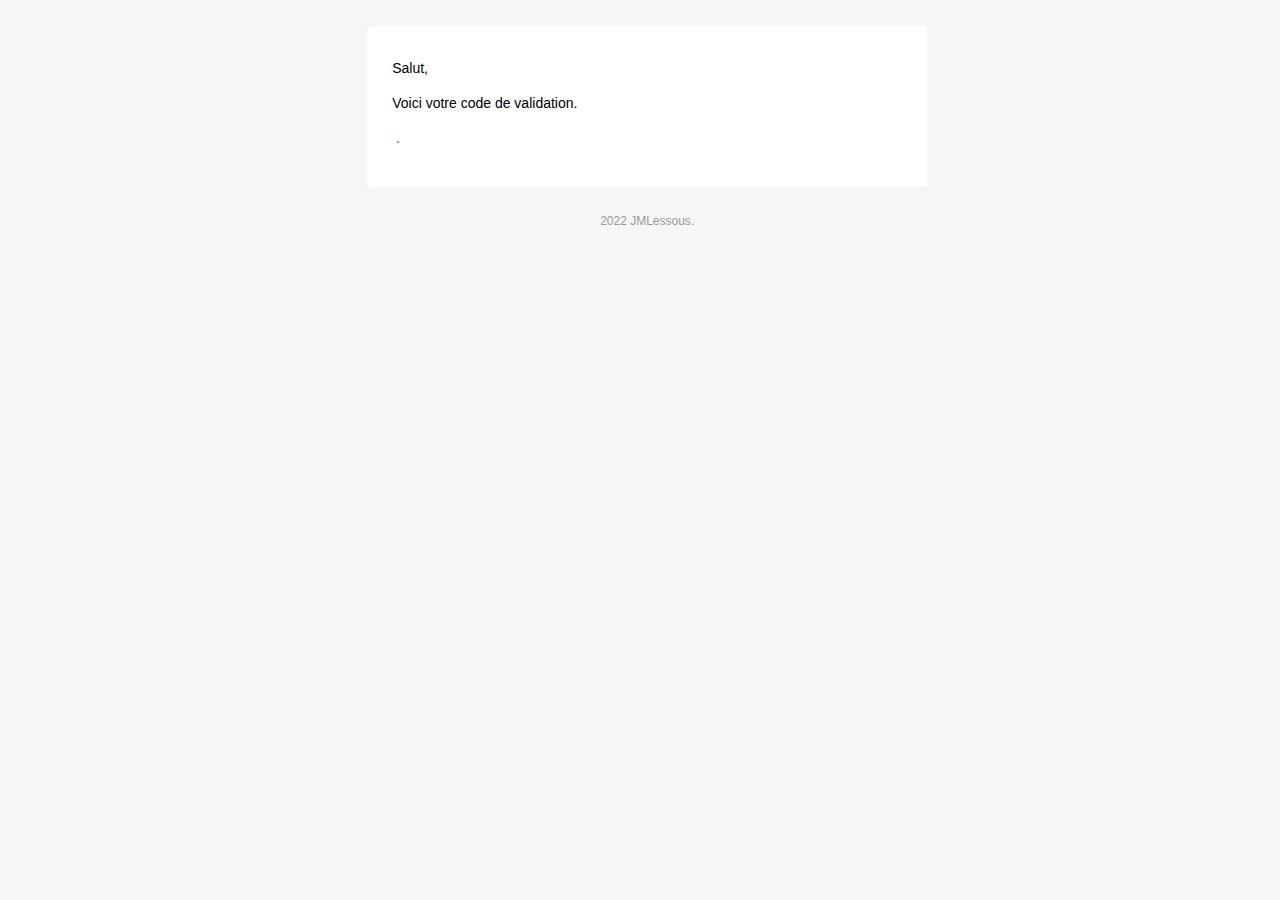
<file: src/main/resources/templates/code_validation.html>
<!doctype html>
<html lang="en" xmlns="http://www.w3.org/1999/xhtml" xmlns:v="urn:schemas-microsoft-com:vml" xmlns:o="urn:schemas-microsoft-com:office:office">
  <head>
    <meta name="viewport" content="width=device-width, initial-scale=1.0"/>
    <meta http-equiv="Content-Type" content="text/html; charset=UTF-8" />
    <title>Email</title>
    <style>
      
      img {
        border: none;
        -ms-interpolation-mode: bicubic;
        max-width: 100%; 
      }

      body {
        background-color: #f6f6f6;
        font-family: sans-serif;
        -webkit-font-smoothing: antialiased;
        font-size: 14px;
        line-height: 1.4;
        margin: 0;
        padding: 0;
        -ms-text-size-adjust: 100%;
        -webkit-text-size-adjust: 100%; 
      }

      table {
        border-collapse: separate;
        mso-table-lspace: 0pt;
        mso-table-rspace: 0pt;
        width: 100%; }
        table td {
          font-family: sans-serif;
          font-size: 14px;
          vertical-align: top; 
      }

      .body {
        background-color: #f6f6f6;
        width: 100%; 
      }
      .container {
        display: block;
        margin: 0 auto !important;
        /* makes it centered */
        max-width: 580px;
        padding: 10px;
        width: 580px; 
      }
      .content {
        box-sizing: border-box;
        display: block;
        margin: 0 auto;
        max-width: 580px;
        padding: 10px; 
      }
      .main {
        background: #ffffff;
        border-radius: 3px;
        width: 100%; 
      }

      .wrapper {
        box-sizing: border-box;
        padding: 20px; 
      }

      .content-block {
        padding-bottom: 10px;
        padding-top: 10px;
      }

      .footer {
        clear: both;
        margin-top: 10px;
        text-align: center;
        width: 100%; 
      }
        .footer td,
        .footer p,
        .footer span,
        .footer a {
          color: #999999;
          font-size: 12px;
          text-align: center; 
      }
      h1,
      h2,
      h3,
      h4 {
        color: #000000;
        font-family: sans-serif;
        font-weight: 400;
        line-height: 1.4;
        margin: 0;
        margin-bottom: 30px; 
      }

      h1 {
        font-size: 35px;
        font-weight: 300;
        text-align: center;
        text-transform: capitalize; 
      }

      p,
      ul,
      ol {
        font-family: sans-serif;
        font-size: 14px;
        font-weight: normal;
        margin: 0;
        margin-bottom: 15px; 
      }
        p li,
        ul li,
        ol li {
          list-style-position: inside;
          margin-left: 5px; 
      }

      a {
        color: #3498db;
        text-decoration: underline; 
      }
      .btn {
        box-sizing: border-box;
        width: 100%; }
        .btn > tbody > tr > td {
          padding-bottom: 15px; }
        .btn table {
          width: auto; 
      }
        .btn table td {
          background-color: #ffffff;
          border-radius: 5px;
          text-align: center; 
      }
        .btn a {
          background-color: #ffffff;
          border: solid 1px #3498db;
          border-radius: 5px;
          box-sizing: border-box;
          color: #3498db;
          cursor: pointer;
          display: inline-block;
          font-size: 14px;
          font-weight: bold;
          margin: 0;
          padding: 12px 25px;
          text-decoration: none;
          text-transform: capitalize; 
      }

      .btn-primary table td {
        background-color: #3498db; 
      }

      .btn-primary a {
        background-color: #3498db;
        border-color: #3498db;
        color: #ffffff; 
      }
      .last {
        margin-bottom: 0; 
      }

      .first {
        margin-top: 0; 
      }

      .align-center {
        text-align: center; 
      }

      .align-right {
        text-align: right; 
      }

      .align-left {
        text-align: left; 
      }

      .clear {
        clear: both; 
      }

      .mt0 {
        margin-top: 0; 
      }

      .mb0 {
        margin-bottom: 0; 
      }

      .preheader {
        color: transparent;
        display: none;
        height: 0;
        max-height: 0;
        max-width: 0;
        opacity: 0;
        overflow: hidden;
        mso-hide: all;
        visibility: hidden;
        width: 0; 
      }

      .powered-by a {
        text-decoration: none; 
      }

      hr {
        border: 0;
        border-bottom: 1px solid #f6f6f6;
        margin: 20px 0; 
      }
      @media only screen and (max-width: 620px) {
        table.body h1 {
          font-size: 28px !important;
          margin-bottom: 10px !important; 
        }
        table.body p,
        table.body ul,
        table.body ol,
        table.body td,
        table.body span,
        table.body a {
          font-size: 16px !important; 
        }
        table.body .wrapper,
        table.body .article {
          padding: 10px !important; 
        }
        table.body .content {
          padding: 0 !important; 
        }
        table.body .container {
          padding: 0 !important;
          width: 100% !important; 
        }
        table.body .main {
          border-left-width: 0 !important;
          border-radius: 0 !important;
          border-right-width: 0 !important; 
        }
        table.body .btn table {
          width: 100% !important; 
        }
        table.body .btn a {
          width: 100% !important; 
        }
        table.body .img-responsive {
          height: auto !important;
          max-width: 100% !important;
          width: auto !important; 
        }
      }
      @media all {
        .ExternalClass {
          width: 100%; 
        }
        .ExternalClass,
        .ExternalClass p,
        .ExternalClass span,
        .ExternalClass font,
        .ExternalClass td,
        .ExternalClass div {
          line-height: 100%; 
        }
        .apple-link a {
          color: inherit !important;
          font-family: inherit !important;
          font-size: inherit !important;
          font-weight: inherit !important;
          line-height: inherit !important;
          text-decoration: none !important; 
        }
        #MessageViewBody a {
          color: inherit;
          text-decoration: none;
          font-size: inherit;
          font-family: inherit;
          font-weight: inherit;
          line-height: inherit;
        }
        .btn-primary table td:hover {
          background-color: #34495e !important; 
        }
        .btn-primary a:hover {
          background-color: #34495e !important;
          border-color: #34495e !important; 
        } 
      }

    </style>
  </head>
  <body>
    <table class="body">
    <caption></caption>
    <tr><th></th></tr>
      <tr>
        <td>&nbsp;</td>
        <td class="container">
          <div class="content">

            <!-- START CENTERED WHITE CONTAINER -->
            <table class="main">
				<caption></caption>
				<tr><th></th></tr>
              <!-- START MAIN CONTENT AREA -->
              <tr>
                <td class="wrapper">
                  <table >
                  <caption></caption>
                  <tr><th></th></tr>
                    <tr>
                      <td>
                        <p>Salut,<span th:text="${name}"></span></p>
                        <p>Voici votre code de validation.</p>
                        <table  class="btn btn-primary">
                        <caption></caption>
                        <thead><th></th></thead>
                          <tbody>
                            <tr>
                              <td>
                                <table>
                                <caption></caption>
                                <thead><th></th></thead>
                                  <tbody>
                                    <tr>
                                      <td> <span th:text="${code}" style="color: white;font-size:25px"></span></td>
                                    </tr>
                                  </tbody>
                                </table>
                              </td>
                            </tr>
                          </tbody>
                        </table>
                      </td>
                    </tr>
                  </table>
                </td>
              </tr>

            <!-- END MAIN CONTENT AREA -->
            </table>
            <!-- END CENTERED WHITE CONTAINER -->

            <!-- START FOOTER -->
            <div class="footer">
              <table >
              <caption></caption>
              <tr><th></th></tr>
                <tr>
                  <td class="content-block powered-by">
                    2022 <a href="#">JMLessous</a>.
                  </td>
                </tr>
              </table>
            </div>
            <!-- END FOOTER -->

          </div>
        </td>
      </tr>
    </table>
  </body>
</html>
</file>
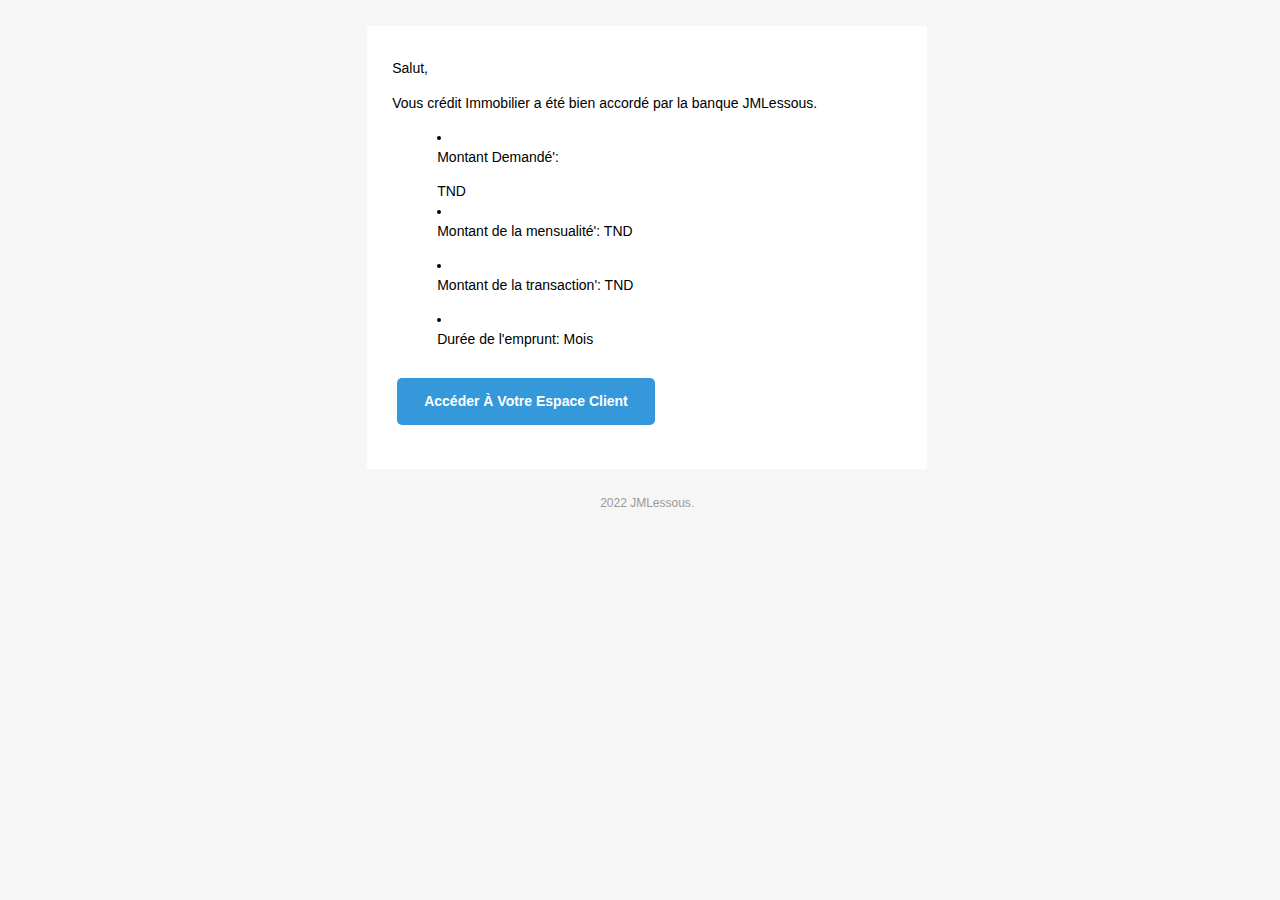
<file: src/main/resources/templates/credit_immo_confirmation.html>
<!doctype html>
<html lang="en" xmlns="http://www.w3.org/1999/xhtml" xmlns:v="urn:schemas-microsoft-com:vml" xmlns:o="urn:schemas-microsoft-com:office:office">
  <head>
    <meta name="viewport" content="width=device-width, initial-scale=1.0"/>
    <meta http-equiv="Content-Type" content="text/html; charset=UTF-8" />
    <title>Email</title>
    <style>
      
      img {
        border: none;
        -ms-interpolation-mode: bicubic;
        max-width: 100%; 
      }

      body {
        background-color: #f6f6f6;
        font-family: sans-serif;
        -webkit-font-smoothing: antialiased;
        font-size: 14px;
        line-height: 1.4;
        margin: 0;
        padding: 0;
        -ms-text-size-adjust: 100%;
        -webkit-text-size-adjust: 100%; 
      }

      table {
        border-collapse: separate;
        mso-table-lspace: 0pt;
        mso-table-rspace: 0pt;
        width: 100%; }
        table td {
          font-family: sans-serif;
          font-size: 14px;
          vertical-align: top; 
      }

      .body {
        background-color: #f6f6f6;
        width: 100%; 
      }
      .container {
        display: block;
        margin: 0 auto !important;
        /* makes it centered */
        max-width: 580px;
        padding: 10px;
        width: 580px; 
      }
      .content {
        box-sizing: border-box;
        display: block;
        margin: 0 auto;
        max-width: 580px;
        padding: 10px; 
      }
      .main {
        background: #ffffff;
        border-radius: 3px;
        width: 100%; 
      }

      .wrapper {
        box-sizing: border-box;
        padding: 20px; 
      }

      .content-block {
        padding-bottom: 10px;
        padding-top: 10px;
      }

      .footer {
        clear: both;
        margin-top: 10px;
        text-align: center;
        width: 100%; 
      }
        .footer td,
        .footer p,
        .footer span,
        .footer a {
          color: #999999;
          font-size: 12px;
          text-align: center; 
      }
      h1,
      h2,
      h3,
      h4 {
        color: #000000;
        font-family: sans-serif;
        font-weight: 400;
        line-height: 1.4;
        margin: 0;
        margin-bottom: 30px; 
      }

      h1 {
        font-size: 35px;
        font-weight: 300;
        text-align: center;
        text-transform: capitalize; 
      }

      p,
      ul,
      ol {
        font-family: sans-serif;
        font-size: 14px;
        font-weight: normal;
        margin: 0;
        margin-bottom: 15px; 
      }
        p li,
        ul li,
        ol li {
          list-style-position: inside;
          margin-left: 5px; 
      }

      a {
        color: #3498db;
        text-decoration: underline; 
      }
      .btn {
        box-sizing: border-box;
        width: 100%; }
        .btn > tbody > tr > td {
          padding-bottom: 15px; }
        .btn table {
          width: auto; 
      }
        .btn table td {
          background-color: #ffffff;
          border-radius: 5px;
          text-align: center; 
      }
        .btn a {
          background-color: #ffffff;
          border: solid 1px #3498db;
          border-radius: 5px;
          box-sizing: border-box;
          color: #3498db;
          cursor: pointer;
          display: inline-block;
          font-size: 14px;
          font-weight: bold;
          margin: 0;
          padding: 12px 25px;
          text-decoration: none;
          text-transform: capitalize; 
      }

      .btn-primary table td {
        background-color: #3498db; 
      }

      .btn-primary a {
        background-color: #3498db;
        border-color: #3498db;
        color: #ffffff; 
      }
      .last {
        margin-bottom: 0; 
      }

      .first {
        margin-top: 0; 
      }

      .align-center {
        text-align: center; 
      }

      .align-right {
        text-align: right; 
      }

      .align-left {
        text-align: left; 
      }

      .clear {
        clear: both; 
      }

      .mt0 {
        margin-top: 0; 
      }

      .mb0 {
        margin-bottom: 0; 
      }

      .preheader {
        color: transparent;
        display: none;
        height: 0;
        max-height: 0;
        max-width: 0;
        opacity: 0;
        overflow: hidden;
        mso-hide: all;
        visibility: hidden;
        width: 0; 
      }

      .powered-by a {
        text-decoration: none; 
      }

      hr {
        border: 0;
        border-bottom: 1px solid #f6f6f6;
        margin: 20px 0; 
      }
      @media only screen and (max-width: 620px) {
        table.body h1 {
          font-size: 28px !important;
          margin-bottom: 10px !important; 
        }
        table.body p,
        table.body ul,
        table.body ol,
        table.body td,
        table.body span,
        table.body a {
          font-size: 16px !important; 
        }
        table.body .wrapper,
        table.body .article {
          padding: 10px !important; 
        }
        table.body .content {
          padding: 0 !important; 
        }
        table.body .container {
          padding: 0 !important;
          width: 100% !important; 
        }
        table.body .main {
          border-left-width: 0 !important;
          border-radius: 0 !important;
          border-right-width: 0 !important; 
        }
        table.body .btn table {
          width: 100% !important; 
        }
        table.body .btn a {
          width: 100% !important; 
        }
        table.body .img-responsive {
          height: auto !important;
          max-width: 100% !important;
          width: auto !important; 
        }
      }
      @media all {
        .ExternalClass {
          width: 100%; 
        }
        .ExternalClass,
        .ExternalClass p,
        .ExternalClass span,
        .ExternalClass font,
        .ExternalClass td,
        .ExternalClass div {
          line-height: 100%; 
        }
        .apple-link a {
          color: inherit !important;
          font-family: inherit !important;
          font-size: inherit !important;
          font-weight: inherit !important;
          line-height: inherit !important;
          text-decoration: none !important; 
        }
        #MessageViewBody a {
          color: inherit;
          text-decoration: none;
          font-size: inherit;
          font-family: inherit;
          font-weight: inherit;
          line-height: inherit;
        }
        .btn-primary table td:hover {
          background-color: #34495e !important; 
        }
        .btn-primary a:hover {
          background-color: #34495e !important;
          border-color: #34495e !important; 
        } 
      }

    </style>
  </head>
  <body>
    <table class="body">
    <caption></caption>
    <tr><th></th></tr>
      <tr>
        <td>&nbsp;</td>
        <td class="container">
          <div class="content">

            <!-- START CENTERED WHITE CONTAINER -->
            <table class="main">
				<caption></caption>
				<tr><th></th></tr>
              <!-- START MAIN CONTENT AREA -->
              <tr>
                <td class="wrapper">
                  <table >
                  <caption></caption>
                  <tr><th></th></tr>
                    <tr>
                      <td>
                        <p>Salut,<span th:text="${name}"></span></p>
                        <p>Vous crédit Immobilier a été bien accordé par la banque JMLessous.</p>
                        <ul>
                        	<li><p>Montant Demandé': <span th:text="${m_demande}"></span></p> TND</li>
                        	<li><p>Montant de la mensualité': <span th:text="${m_mensualite}"></span> TND</p></li>
                        	<li><p>Montant de la transaction': <span th:text="${m_transaction}"></span> TND</p></li>
                        	<li><p>Durée de l'emprunt: <span th:text="${duree}"></span> Mois</p></li>
                        </ul>
                        <table  class="btn btn-primary">
                        <caption></caption>
                        <thead><th></th></thead>
                          <tbody>
                            <tr>
                              <td>
                                <table>
                                <caption></caption>
                                <thead><th></th></thead>
                                  <tbody>
                                    <tr>
                                      <td> <a href="http://localhost:4200/espace-client/mes-credits" target="_blank">Accéder à votre espace client</a></td>
                                    </tr>
                                  </tbody>
                                </table>
                              </td>
                            </tr>
                          </tbody>
                        </table>
                      </td>
                    </tr>
                  </table>
                </td>
              </tr>

            <!-- END MAIN CONTENT AREA -->
            </table>
            <!-- END CENTERED WHITE CONTAINER -->

            <!-- START FOOTER -->
            <div class="footer">
              <table >
              <caption></caption>
              <tr><th></th></tr>
                <tr>
                  <td class="content-block powered-by">
                    2022 <a href="#">JMLessous</a>.
                  </td>
                </tr>
              </table>
            </div>
            <!-- END FOOTER -->

          </div>
        </td>
      </tr>
    </table>
  </body>
</html>
</file>
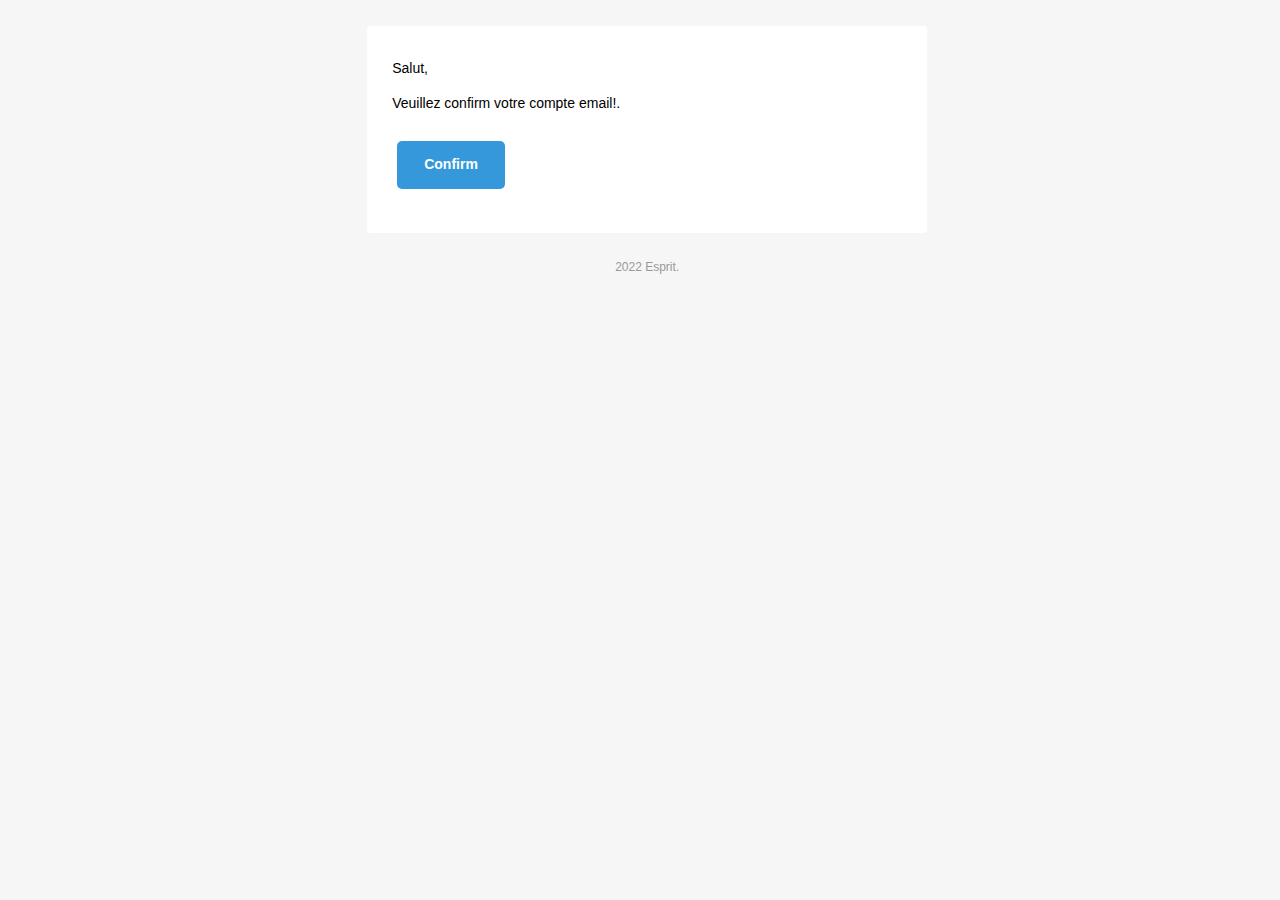
<file: src/main/resources/templates/email_confirmation.html>
<!doctype html>
<html lang="en" xmlns="http://www.w3.org/1999/xhtml" xmlns:v="urn:schemas-microsoft-com:vml" xmlns:o="urn:schemas-microsoft-com:office:office">
  <head>
    <meta name="viewport" content="width=device-width, initial-scale=1.0"/>
    <meta http-equiv="Content-Type" content="text/html; charset=UTF-8" />
    <title>Email</title>
    <style>
      
      img {
        border: none;
        -ms-interpolation-mode: bicubic;
        max-width: 100%; 
      }

      body {
        background-color: #f6f6f6;
        font-family: sans-serif;
        -webkit-font-smoothing: antialiased;
        font-size: 14px;
        line-height: 1.4;
        margin: 0;
        padding: 0;
        -ms-text-size-adjust: 100%;
        -webkit-text-size-adjust: 100%; 
      }

      table {
        border-collapse: separate;
        mso-table-lspace: 0pt;
        mso-table-rspace: 0pt;
        width: 100%; }
        table td {
          font-family: sans-serif;
          font-size: 14px;
          vertical-align: top; 
      }

      .body {
        background-color: #f6f6f6;
        width: 100%; 
      }
      .container {
        display: block;
        margin: 0 auto !important;
        /* makes it centered */
        max-width: 580px;
        padding: 10px;
        width: 580px; 
      }
      .content {
        box-sizing: border-box;
        display: block;
        margin: 0 auto;
        max-width: 580px;
        padding: 10px; 
      }
      .main {
        background: #ffffff;
        border-radius: 3px;
        width: 100%; 
      }

      .wrapper {
        box-sizing: border-box;
        padding: 20px; 
      }

      .content-block {
        padding-bottom: 10px;
        padding-top: 10px;
      }

      .footer {
        clear: both;
        margin-top: 10px;
        text-align: center;
        width: 100%; 
      }
        .footer td,
        .footer p,
        .footer span,
        .footer a {
          color: #999999;
          font-size: 12px;
          text-align: center; 
      }
      h1,
      h2,
      h3,
      h4 {
        color: #000000;
        font-family: sans-serif;
        font-weight: 400;
        line-height: 1.4;
        margin: 0;
        margin-bottom: 30px; 
      }

      h1 {
        font-size: 35px;
        font-weight: 300;
        text-align: center;
        text-transform: capitalize; 
      }

      p,
      ul,
      ol {
        font-family: sans-serif;
        font-size: 14px;
        font-weight: normal;
        margin: 0;
        margin-bottom: 15px; 
      }
        p li,
        ul li,
        ol li {
          list-style-position: inside;
          margin-left: 5px; 
      }

      a {
        color: #3498db;
        text-decoration: underline; 
      }
      .btn {
        box-sizing: border-box;
        width: 100%; }
        .btn > tbody > tr > td {
          padding-bottom: 15px; }
        .btn table {
          width: auto; 
      }
        .btn table td {
          background-color: #ffffff;
          border-radius: 5px;
          text-align: center; 
      }
        .btn a {
          background-color: #ffffff;
          border: solid 1px #3498db;
          border-radius: 5px;
          box-sizing: border-box;
          color: #3498db;
          cursor: pointer;
          display: inline-block;
          font-size: 14px;
          font-weight: bold;
          margin: 0;
          padding: 12px 25px;
          text-decoration: none;
          text-transform: capitalize; 
      }

      .btn-primary table td {
        background-color: #3498db; 
      }

      .btn-primary a {
        background-color: #3498db;
        border-color: #3498db;
        color: #ffffff; 
      }
      .last {
        margin-bottom: 0; 
      }

      .first {
        margin-top: 0; 
      }

      .align-center {
        text-align: center; 
      }

      .align-right {
        text-align: right; 
      }

      .align-left {
        text-align: left; 
      }

      .clear {
        clear: both; 
      }

      .mt0 {
        margin-top: 0; 
      }

      .mb0 {
        margin-bottom: 0; 
      }

      .preheader {
        color: transparent;
        display: none;
        height: 0;
        max-height: 0;
        max-width: 0;
        opacity: 0;
        overflow: hidden;
        mso-hide: all;
        visibility: hidden;
        width: 0; 
      }

      .powered-by a {
        text-decoration: none; 
      }

      hr {
        border: 0;
        border-bottom: 1px solid #f6f6f6;
        margin: 20px 0; 
      }
      @media only screen and (max-width: 620px) {
        table.body h1 {
          font-size: 28px !important;
          margin-bottom: 10px !important; 
        }
        table.body p,
        table.body ul,
        table.body ol,
        table.body td,
        table.body span,
        table.body a {
          font-size: 16px !important; 
        }
        table.body .wrapper,
        table.body .article {
          padding: 10px !important; 
        }
        table.body .content {
          padding: 0 !important; 
        }
        table.body .container {
          padding: 0 !important;
          width: 100% !important; 
        }
        table.body .main {
          border-left-width: 0 !important;
          border-radius: 0 !important;
          border-right-width: 0 !important; 
        }
        table.body .btn table {
          width: 100% !important; 
        }
        table.body .btn a {
          width: 100% !important; 
        }
        table.body .img-responsive {
          height: auto !important;
          max-width: 100% !important;
          width: auto !important; 
        }
      }
      @media all {
        .ExternalClass {
          width: 100%; 
        }
        .ExternalClass,
        .ExternalClass p,
        .ExternalClass span,
        .ExternalClass font,
        .ExternalClass td,
        .ExternalClass div {
          line-height: 100%; 
        }
        .apple-link a {
          color: inherit !important;
          font-family: inherit !important;
          font-size: inherit !important;
          font-weight: inherit !important;
          line-height: inherit !important;
          text-decoration: none !important; 
        }
        #MessageViewBody a {
          color: inherit;
          text-decoration: none;
          font-size: inherit;
          font-family: inherit;
          font-weight: inherit;
          line-height: inherit;
        }
        .btn-primary table td:hover {
          background-color: #34495e !important; 
        }
        .btn-primary a:hover {
          background-color: #34495e !important;
          border-color: #34495e !important; 
        } 
      }

    </style>
  </head>
  <body>
    <table class="body">
    <caption></caption>
    <tr><th></th></tr>
      <tr>
        <td>&nbsp;</td>
        <td class="container">
          <div class="content">

            <!-- START CENTERED WHITE CONTAINER -->
            <table class="main">
			<caption></caption>
			<tr><th></th></tr>
              <!-- START MAIN CONTENT AREA -->
              <tr>
                <td class="wrapper">
                  <table>
                  <caption></caption>
                  <tr><th></th></tr>
                    <tr>
                      <td>
                        <p>Salut, <span th:text="${name}"></span></p>
                        <p>Veuillez confirm votre compte email!.</p>
                        <table class="btn btn-primary">
                        <caption></caption>
                        <thead><th></th></thead>
                          <tbody>
                            <tr>
                              <td>
                                <table>
                                <caption></caption>
                                <thead><th></th></thead>
                                  <tbody>
                                    <tr>
                                      <td> <a href="http://localhost:4200/auth/confirm" target="_blank">Confirm</a> </td>
                                    </tr>
                                  </tbody>
                                </table>
                              </td>
                            </tr>
                          </tbody>
                        </table>
                      </td>
                    </tr>
                  </table>
                </td>
              </tr>

            <!-- END MAIN CONTENT AREA -->
            </table>
            <!-- END CENTERED WHITE CONTAINER -->

            <!-- START FOOTER -->
            <div class="footer">
              <table >
              <caption></caption>
              <tr><th></th></tr>
                <tr>
                  <td class="content-block powered-by">
                    2022 <a href="#">Esprit</a>.
                  </td>
                </tr>
              </table>
            </div>
            <!-- END FOOTER -->

          </div>
        </td>
      </tr>
    </table>
  </body>
</html>
</file>
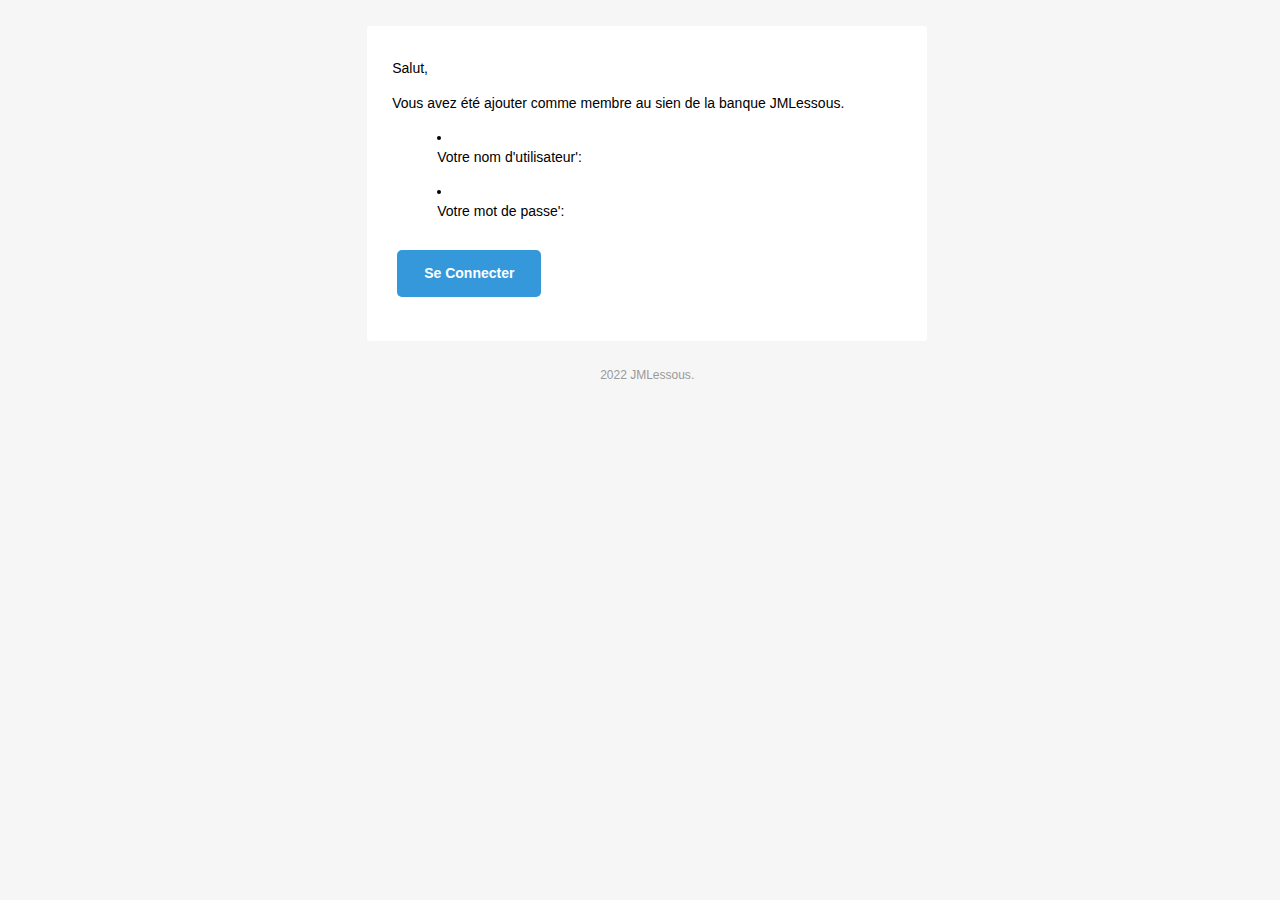
<file: src/main/resources/templates/personnals_notification.html>
<!doctype html>
<html lang="en" xmlns="http://www.w3.org/1999/xhtml" xmlns:v="urn:schemas-microsoft-com:vml" xmlns:o="urn:schemas-microsoft-com:office:office">
  <head>
    <meta name="viewport" content="width=device-width, initial-scale=1.0"/>
    <meta http-equiv="Content-Type" content="text/html; charset=UTF-8" />
    <title>Email</title>
    <style>
      
      img {
        border: none;
        -ms-interpolation-mode: bicubic;
        max-width: 100%; 
      }

      body {
        background-color: #f6f6f6;
        font-family: sans-serif;
        -webkit-font-smoothing: antialiased;
        font-size: 14px;
        line-height: 1.4;
        margin: 0;
        padding: 0;
        -ms-text-size-adjust: 100%;
        -webkit-text-size-adjust: 100%; 
      }

      table {
        border-collapse: separate;
        mso-table-lspace: 0pt;
        mso-table-rspace: 0pt;
        width: 100%; }
        table td {
          font-family: sans-serif;
          font-size: 14px;
          vertical-align: top; 
      }

      .body {
        background-color: #f6f6f6;
        width: 100%; 
      }
      .container {
        display: block;
        margin: 0 auto !important;
        /* makes it centered */
        max-width: 580px;
        padding: 10px;
        width: 580px; 
      }
      .content {
        box-sizing: border-box;
        display: block;
        margin: 0 auto;
        max-width: 580px;
        padding: 10px; 
      }
      .main {
        background: #ffffff;
        border-radius: 3px;
        width: 100%; 
      }

      .wrapper {
        box-sizing: border-box;
        padding: 20px; 
      }

      .content-block {
        padding-bottom: 10px;
        padding-top: 10px;
      }

      .footer {
        clear: both;
        margin-top: 10px;
        text-align: center;
        width: 100%; 
      }
        .footer td,
        .footer p,
        .footer span,
        .footer a {
          color: #999999;
          font-size: 12px;
          text-align: center; 
      }
      h1,
      h2,
      h3,
      h4 {
        color: #000000;
        font-family: sans-serif;
        font-weight: 400;
        line-height: 1.4;
        margin: 0;
        margin-bottom: 30px; 
      }

      h1 {
        font-size: 35px;
        font-weight: 300;
        text-align: center;
        text-transform: capitalize; 
      }

      p,
      ul,
      ol {
        font-family: sans-serif;
        font-size: 14px;
        font-weight: normal;
        margin: 0;
        margin-bottom: 15px; 
      }
        p li,
        ul li,
        ol li {
          list-style-position: inside;
          margin-left: 5px; 
      }

      a {
        color: #3498db;
        text-decoration: underline; 
      }
      .btn {
        box-sizing: border-box;
        width: 100%; }
        .btn > tbody > tr > td {
          padding-bottom: 15px; }
        .btn table {
          width: auto; 
      }
        .btn table td {
          background-color: #ffffff;
          border-radius: 5px;
          text-align: center; 
      }
        .btn a {
          background-color: #ffffff;
          border: solid 1px #3498db;
          border-radius: 5px;
          box-sizing: border-box;
          color: #3498db;
          cursor: pointer;
          display: inline-block;
          font-size: 14px;
          font-weight: bold;
          margin: 0;
          padding: 12px 25px;
          text-decoration: none;
          text-transform: capitalize; 
      }

      .btn-primary table td {
        background-color: #3498db; 
      }

      .btn-primary a {
        background-color: #3498db;
        border-color: #3498db;
        color: #ffffff; 
      }
      .last {
        margin-bottom: 0; 
      }

      .first {
        margin-top: 0; 
      }

      .align-center {
        text-align: center; 
      }

      .align-right {
        text-align: right; 
      }

      .align-left {
        text-align: left; 
      }

      .clear {
        clear: both; 
      }

      .mt0 {
        margin-top: 0; 
      }

      .mb0 {
        margin-bottom: 0; 
      }

      .preheader {
        color: transparent;
        display: none;
        height: 0;
        max-height: 0;
        max-width: 0;
        opacity: 0;
        overflow: hidden;
        mso-hide: all;
        visibility: hidden;
        width: 0; 
      }

      .powered-by a {
        text-decoration: none; 
      }

      hr {
        border: 0;
        border-bottom: 1px solid #f6f6f6;
        margin: 20px 0; 
      }
      @media only screen and (max-width: 620px) {
        table.body h1 {
          font-size: 28px !important;
          margin-bottom: 10px !important; 
        }
        table.body p,
        table.body ul,
        table.body ol,
        table.body td,
        table.body span,
        table.body a {
          font-size: 16px !important; 
        }
        table.body .wrapper,
        table.body .article {
          padding: 10px !important; 
        }
        table.body .content {
          padding: 0 !important; 
        }
        table.body .container {
          padding: 0 !important;
          width: 100% !important; 
        }
        table.body .main {
          border-left-width: 0 !important;
          border-radius: 0 !important;
          border-right-width: 0 !important; 
        }
        table.body .btn table {
          width: 100% !important; 
        }
        table.body .btn a {
          width: 100% !important; 
        }
        table.body .img-responsive {
          height: auto !important;
          max-width: 100% !important;
          width: auto !important; 
        }
      }
      @media all {
        .ExternalClass {
          width: 100%; 
        }
        .ExternalClass,
        .ExternalClass p,
        .ExternalClass span,
        .ExternalClass font,
        .ExternalClass td,
        .ExternalClass div {
          line-height: 100%; 
        }
        .apple-link a {
          color: inherit !important;
          font-family: inherit !important;
          font-size: inherit !important;
          font-weight: inherit !important;
          line-height: inherit !important;
          text-decoration: none !important; 
        }
        #MessageViewBody a {
          color: inherit;
          text-decoration: none;
          font-size: inherit;
          font-family: inherit;
          font-weight: inherit;
          line-height: inherit;
        }
        .btn-primary table td:hover {
          background-color: #34495e !important; 
        }
        .btn-primary a:hover {
          background-color: #34495e !important;
          border-color: #34495e !important; 
        } 
      }

    </style>
  </head>
  <body>
    <table class="body">
    <caption></caption>
    <tr><th></th></tr>
      <tr>
        <td>&nbsp;</td>
        <td class="container">
          <div class="content">

            <!-- START CENTERED WHITE CONTAINER -->
            <table class="main">
				<caption></caption>
				<tr><th></th></tr>
              <!-- START MAIN CONTENT AREA -->
              <tr>
                <td class="wrapper">
                  <table >
                  <caption></caption>
                  <tr><th></th></tr>
                    <tr>
                      <td>
                        <p>Salut,<span th:text="${name}"></span></p>
                        <p>Vous avez été ajouter comme membre au sien de la banque JMLessous.</p>
                        <ul>
                        	<li><p>Votre nom d'utilisateur': <span th:text="${username}"></span></p></li>
                        	<li><p>Votre mot de passe': <span th:text="${password}"></span></p></li>
                        </ul>
                        <table  class="btn btn-primary">
                        <caption></caption>
                        <thead><th></th></thead>
                          <tbody>
                            <tr>
                              <td>
                                <table>
                                <caption></caption>
                                <thead><th></th></thead>
                                  <tbody>
                                    <tr>
                                      <td> <a href="http://localhost:4200/auth/se-connecter" target="_blank">Se connecter</a></td>
                                    </tr>
                                  </tbody>
                                </table>
                              </td>
                            </tr>
                          </tbody>
                        </table>
                      </td>
                    </tr>
                  </table>
                </td>
              </tr>

            <!-- END MAIN CONTENT AREA -->
            </table>
            <!-- END CENTERED WHITE CONTAINER -->

            <!-- START FOOTER -->
            <div class="footer">
              <table >
              <caption></caption>
              <tr><th></th></tr>
                <tr>
                  <td class="content-block powered-by">
                    2022 <a href="#">JMLessous</a>.
                  </td>
                </tr>
              </table>
            </div>
            <!-- END FOOTER -->

          </div>
        </td>
      </tr>
    </table>
  </body>
</html>
</file>
